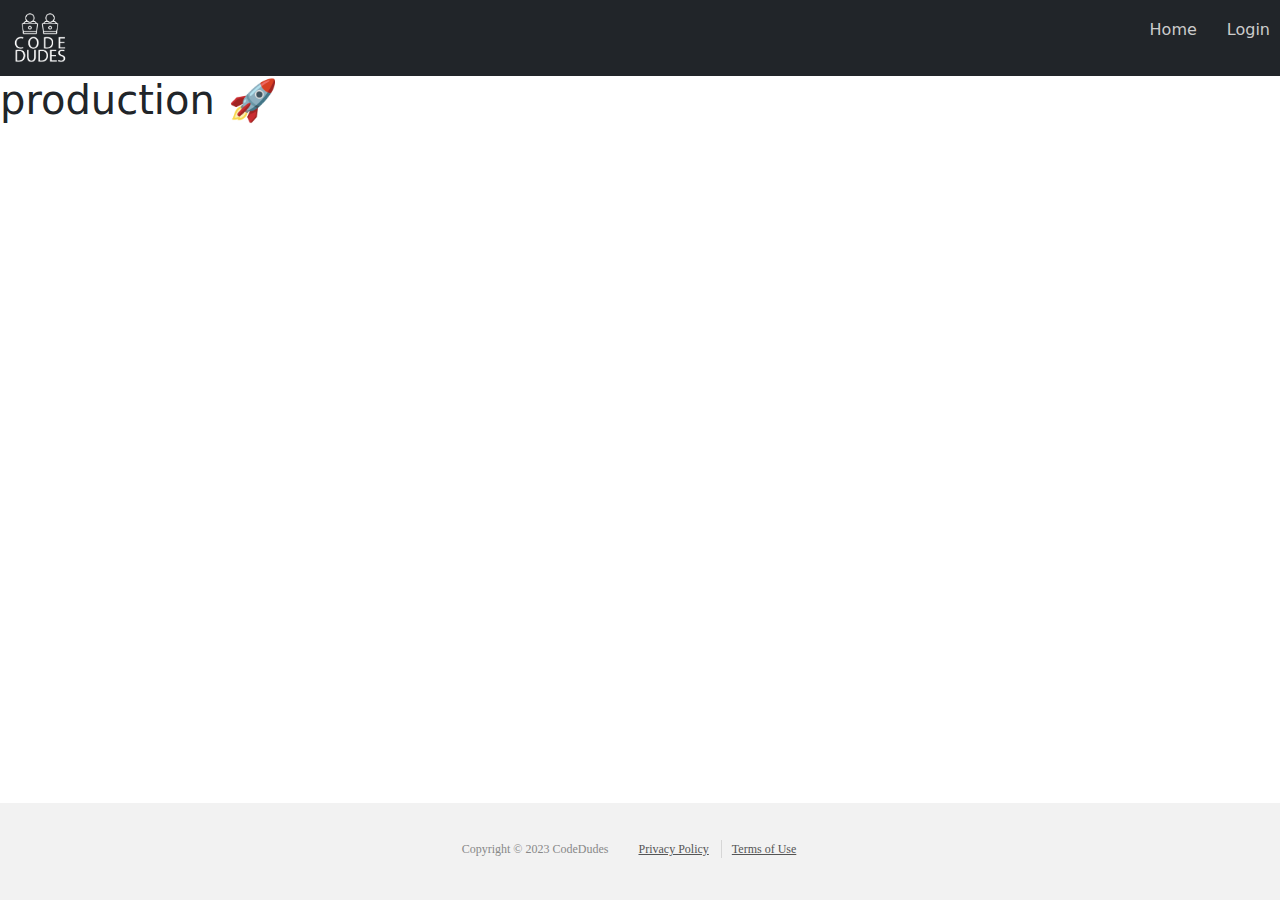
<file: index.html>
<!DOCTYPE html><html lang="en"><head><meta charSet="utf-8"/><meta name="viewport" content="width=device-width, initial-scale=1"/><link rel="preload" as="image" href="/img/website-logo.png"/><link rel="stylesheet" href="/_next/static/css/0f3d215b01ac433a.css" crossorigin="" data-precedence="next"/><link rel="stylesheet" href="/_next/static/css/12e95de7e13485a0.css" crossorigin="" data-precedence="next"/><link rel="preload" as="script" fetchPriority="low" href="/_next/static/chunks/webpack-1eaa92f783e2d5fa.js" crossorigin=""/><script src="/_next/static/chunks/fd9d1056-510abb1f236f0c0f.js" async="" crossorigin=""></script><script src="/_next/static/chunks/472-f0a13a0929787f18.js" async="" crossorigin=""></script><script src="/_next/static/chunks/main-app-001cd484ba8b40c3.js" async="" crossorigin=""></script><script src="/_next/static/chunks/470-b80a4c3a54a05fdc.js" async=""></script><script src="/_next/static/chunks/app/layout-b855e46ff78caa2a.js" async=""></script><script src="/_next/static/chunks/app/page-8f30b3bbfe2a3fc9.js" async=""></script><script src="/_next/static/chunks/polyfills-c67a75d1b6f99dc8.js" crossorigin="" noModule=""></script></head><body><header><nav class="navbar navbar-dark bg-dark"><img src="/img/website-logo.png" alt="CodeDudes" class="nav-logo"/><ul class="nav-items"><li><a href="/">Home</a></li><li>Login</li></ul></nav></header><div><h1 text-transform="capitalize">production<!-- -->  🚀</h1></div><footer><div class="footer-content"><section class="footer-base"><div class="footer-legal"><div class="footer-legal-copyright">Copyright © 2023 CodeDudes</div><div class="footer-legal-links"><a href="#">Privacy Policy</a><a href="#">Terms of Use</a></div></div></section></div></footer><script src="/_next/static/chunks/webpack-1eaa92f783e2d5fa.js" crossorigin="" async=""></script><script>(self.__next_f=self.__next_f||[]).push([0]);self.__next_f.push([2,null])</script><script>self.__next_f.push([1,"1:HL[\"/_next/static/css/0f3d215b01ac433a.css\",\"style\",{\"crossOrigin\":\"\"}]\n2:HL[\"/_next/static/css/12e95de7e13485a0.css\",\"style\",{\"crossOrigin\":\"\"}]\n0:\"$L3\"\n"])</script><script>self.__next_f.push([1,"4:I[3728,[],\"\"]\n6:I[9928,[],\"\"]\n7:I[3981,[\"470\",\"static/chunks/470-b80a4c3a54a05fdc.js\",\"185\",\"static/chunks/app/layout-b855e46ff78caa2a.js\"],\"\"]\n8:I[6954,[],\"\"]\n9:I[7264,[],\"\"]\nb:I[8297,[],\"\"]\nc:I[3356,[\"931\",\"static/chunks/app/page-8f30b3bbfe2a3fc9.js\"],\"\"]\n"])</script><script>self.__next_f.push([1,"3:[[[\"$\",\"link\",\"0\",{\"rel\":\"stylesheet\",\"href\":\"/_next/static/css/0f3d215b01ac433a.css\",\"precedence\":\"next\",\"crossOrigin\":\"\"}],[\"$\",\"link\",\"1\",{\"rel\":\"stylesheet\",\"href\":\"/_next/static/css/12e95de7e13485a0.css\",\"precedence\":\"next\",\"crossOrigin\":\"\"}]],[\"$\",\"$L4\",null,{\"buildId\":\"DwnyB8ykI2m_7KxCi3cGF\",\"assetPrefix\":\"\",\"initialCanonicalUrl\":\"/\",\"initialTree\":[\"\",{\"children\":[\"__PAGE__\",{}]},\"$undefined\",\"$undefined\",true],\"initialHead\":[false,\"$L5\"],\"globalErrorComponent\":\"$6\",\"children\":[null,[\"$\",\"$L7\",null,{\"children\":[\"$\",\"$L8\",null,{\"parallelRouterKey\":\"children\",\"segmentPath\":[\"children\"],\"loading\":\"$undefined\",\"loadingStyles\":\"$undefined\",\"hasLoading\":false,\"error\":\"$undefined\",\"errorStyles\":\"$undefined\",\"template\":[\"$\",\"$L9\",null,{}],\"templateStyles\":\"$undefined\",\"notFound\":[[\"$\",\"title\",null,{\"children\":\"404: This page could not be found.\"}],[\"$\",\"div\",null,{\"style\":{\"fontFamily\":\"system-ui,\\\"Segoe UI\\\",Roboto,Helvetica,Arial,sans-serif,\\\"Apple Color Emoji\\\",\\\"Segoe UI Emoji\\\"\",\"height\":\"100vh\",\"textAlign\":\"center\",\"display\":\"flex\",\"flexDirection\":\"column\",\"alignItems\":\"center\",\"justifyContent\":\"center\"},\"children\":[\"$\",\"div\",null,{\"children\":[[\"$\",\"style\",null,{\"dangerouslySetInnerHTML\":{\"__html\":\"body{color:#000;background:#fff;margin:0}.next-error-h1{border-right:1px solid rgba(0,0,0,.3)}@media (prefers-color-scheme:dark){body{color:#fff;background:#000}.next-error-h1{border-right:1px solid rgba(255,255,255,.3)}}\"}}],[\"$\",\"h1\",null,{\"className\":\"next-error-h1\",\"style\":{\"display\":\"inline-block\",\"margin\":\"0 20px 0 0\",\"padding\":\"0 23px 0 0\",\"fontSize\":24,\"fontWeight\":500,\"verticalAlign\":\"top\",\"lineHeight\":\"49px\"},\"children\":\"404\"}],[\"$\",\"div\",null,{\"style\":{\"display\":\"inline-block\"},\"children\":[\"$\",\"h2\",null,{\"style\":{\"fontSize\":14,\"fontWeight\":400,\"lineHeight\":\"49px\",\"margin\":0},\"children\":\"This page could not be found.\"}]}]]}]}]],\"notFoundStyles\":[],\"childProp\":{\"current\":[\"$La\",[\"$\",\"$Lb\",null,{\"propsForComponent\":{\"params\":{}},\"Component\":\"$c\",\"isStaticGeneration\":true}],null],\"segment\":\"__PAGE__\"},\"styles\":[]}],\"params\":{}}],null]}]]\n"])</script><script>self.__next_f.push([1,"5:[[\"$\",\"meta\",\"0\",{\"charSet\":\"utf-8\"}],[\"$\",\"meta\",\"1\",{\"name\":\"viewport\",\"content\":\"width=device-width, initial-scale=1\"}]]\na:null\n"])</script></body></html>
</file>
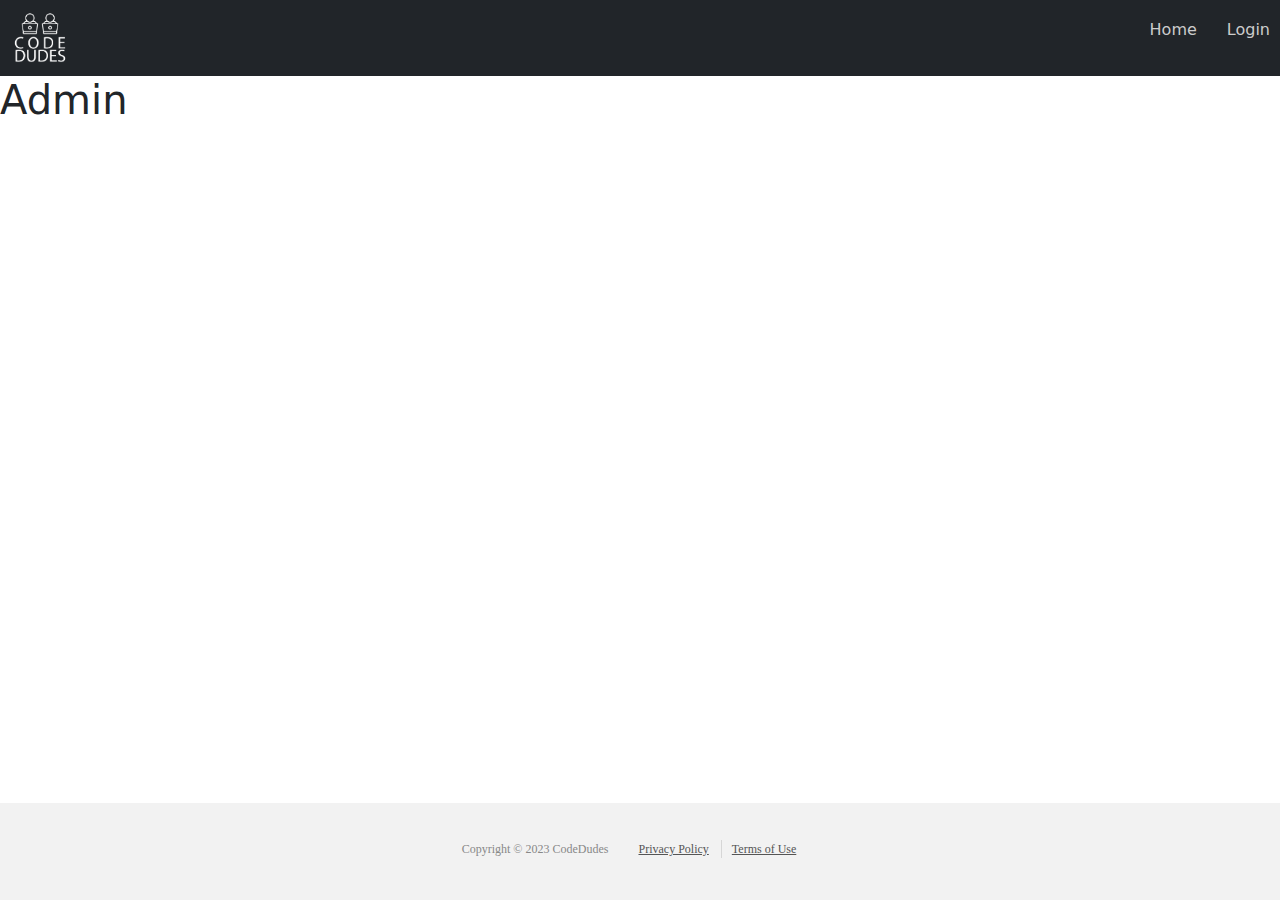
<file: admin.html>
<!DOCTYPE html><html lang="en"><head><meta charSet="utf-8"/><meta name="viewport" content="width=device-width, initial-scale=1"/><link rel="preload" as="image" href="/img/website-logo.png"/><link rel="stylesheet" href="/_next/static/css/0f3d215b01ac433a.css" crossorigin="" data-precedence="next"/><link rel="stylesheet" href="/_next/static/css/12e95de7e13485a0.css" crossorigin="" data-precedence="next"/><link rel="preload" as="script" fetchPriority="low" href="/_next/static/chunks/webpack-1eaa92f783e2d5fa.js" crossorigin=""/><script src="/_next/static/chunks/fd9d1056-510abb1f236f0c0f.js" async="" crossorigin=""></script><script src="/_next/static/chunks/472-f0a13a0929787f18.js" async="" crossorigin=""></script><script src="/_next/static/chunks/main-app-001cd484ba8b40c3.js" async="" crossorigin=""></script><script src="/_next/static/chunks/470-b80a4c3a54a05fdc.js" async=""></script><script src="/_next/static/chunks/app/layout-b855e46ff78caa2a.js" async=""></script><script src="/_next/static/chunks/polyfills-c67a75d1b6f99dc8.js" crossorigin="" noModule=""></script></head><body><header><nav class="navbar navbar-dark bg-dark"><img src="/img/website-logo.png" alt="CodeDudes" class="nav-logo"/><ul class="nav-items"><li><a href="/">Home</a></li><li>Login</li></ul></nav></header><h1>Admin</h1><footer><div class="footer-content"><section class="footer-base"><div class="footer-legal"><div class="footer-legal-copyright">Copyright © 2023 CodeDudes</div><div class="footer-legal-links"><a href="#">Privacy Policy</a><a href="#">Terms of Use</a></div></div></section></div></footer><script src="/_next/static/chunks/webpack-1eaa92f783e2d5fa.js" crossorigin="" async=""></script><script>(self.__next_f=self.__next_f||[]).push([0]);self.__next_f.push([2,null])</script><script>self.__next_f.push([1,"1:HL[\"/_next/static/css/0f3d215b01ac433a.css\",\"style\",{\"crossOrigin\":\"\"}]\n2:HL[\"/_next/static/css/12e95de7e13485a0.css\",\"style\",{\"crossOrigin\":\"\"}]\n0:\"$L3\"\n"])</script><script>self.__next_f.push([1,"4:I[3728,[],\"\"]\n6:I[9928,[],\"\"]\n7:I[3981,[\"470\",\"static/chunks/470-b80a4c3a54a05fdc.js\",\"185\",\"static/chunks/app/layout-b855e46ff78caa2a.js\"],\"\"]\n8:I[6954,[],\"\"]\n9:I[7264,[],\"\"]\n"])</script><script>self.__next_f.push([1,"3:[[[\"$\",\"link\",\"0\",{\"rel\":\"stylesheet\",\"href\":\"/_next/static/css/0f3d215b01ac433a.css\",\"precedence\":\"next\",\"crossOrigin\":\"\"}],[\"$\",\"link\",\"1\",{\"rel\":\"stylesheet\",\"href\":\"/_next/static/css/12e95de7e13485a0.css\",\"precedence\":\"next\",\"crossOrigin\":\"\"}]],[\"$\",\"$L4\",null,{\"buildId\":\"DwnyB8ykI2m_7KxCi3cGF\",\"assetPrefix\":\"\",\"initialCanonicalUrl\":\"/admin\",\"initialTree\":[\"\",{\"children\":[\"admin\",{\"children\":[\"__PAGE__\",{}]}]},\"$undefined\",\"$undefined\",true],\"initialHead\":[false,\"$L5\"],\"globalErrorComponent\":\"$6\",\"children\":[null,[\"$\",\"$L7\",null,{\"children\":[\"$\",\"$L8\",null,{\"parallelRouterKey\":\"children\",\"segmentPath\":[\"children\"],\"loading\":\"$undefined\",\"loadingStyles\":\"$undefined\",\"hasLoading\":false,\"error\":\"$undefined\",\"errorStyles\":\"$undefined\",\"template\":[\"$\",\"$L9\",null,{}],\"templateStyles\":\"$undefined\",\"notFound\":[[\"$\",\"title\",null,{\"children\":\"404: This page could not be found.\"}],[\"$\",\"div\",null,{\"style\":{\"fontFamily\":\"system-ui,\\\"Segoe UI\\\",Roboto,Helvetica,Arial,sans-serif,\\\"Apple Color Emoji\\\",\\\"Segoe UI Emoji\\\"\",\"height\":\"100vh\",\"textAlign\":\"center\",\"display\":\"flex\",\"flexDirection\":\"column\",\"alignItems\":\"center\",\"justifyContent\":\"center\"},\"children\":[\"$\",\"div\",null,{\"children\":[[\"$\",\"style\",null,{\"dangerouslySetInnerHTML\":{\"__html\":\"body{color:#000;background:#fff;margin:0}.next-error-h1{border-right:1px solid rgba(0,0,0,.3)}@media (prefers-color-scheme:dark){body{color:#fff;background:#000}.next-error-h1{border-right:1px solid rgba(255,255,255,.3)}}\"}}],[\"$\",\"h1\",null,{\"className\":\"next-error-h1\",\"style\":{\"display\":\"inline-block\",\"margin\":\"0 20px 0 0\",\"padding\":\"0 23px 0 0\",\"fontSize\":24,\"fontWeight\":500,\"verticalAlign\":\"top\",\"lineHeight\":\"49px\"},\"children\":\"404\"}],[\"$\",\"div\",null,{\"style\":{\"display\":\"inline-block\"},\"children\":[\"$\",\"h2\",null,{\"style\":{\"fontSize\":14,\"fontWeight\":400,\"lineHeight\":\"49px\",\"margin\":0},\"children\":\"This page could not be found.\"}]}]]}]}]],\"notFoundStyles\":[],\"childProp\":{\"current\":[\"$\",\"$L8\",null,{\"parallelRouterKey\":\"children\",\"segmentPath\":[\"children\",\"admin\",\"children\"],\"loading\":\"$undefined\",\"loadingStyles\":\"$undefined\",\"hasLoading\":false,\"error\":\"$undefined\",\"errorStyles\":\"$undefined\",\"template\":[\"$\",\"$L9\",null,{}],\"templateStyles\":\"$undefined\",\"notFound\":\"$undefined\",\"notFoundStyles\":\"$undefined\",\"childProp\":{\"current\":[\"$La\",[\"$\",\"h1\",null,{\"children\":\"Admin\"}],null],\"segment\":\"__PAGE__\"},\"styles\":[]}],\"segment\":\"admin\"},\"styles\":[]}],\"params\":{}}],null]}]]\n"])</script><script>self.__next_f.push([1,"5:[[\"$\",\"meta\",\"0\",{\"charSet\":\"utf-8\"}],[\"$\",\"meta\",\"1\",{\"name\":\"viewport\",\"content\":\"width=device-width, initial-scale=1\"}]]\na:null\n"])</script></body></html>
</file>
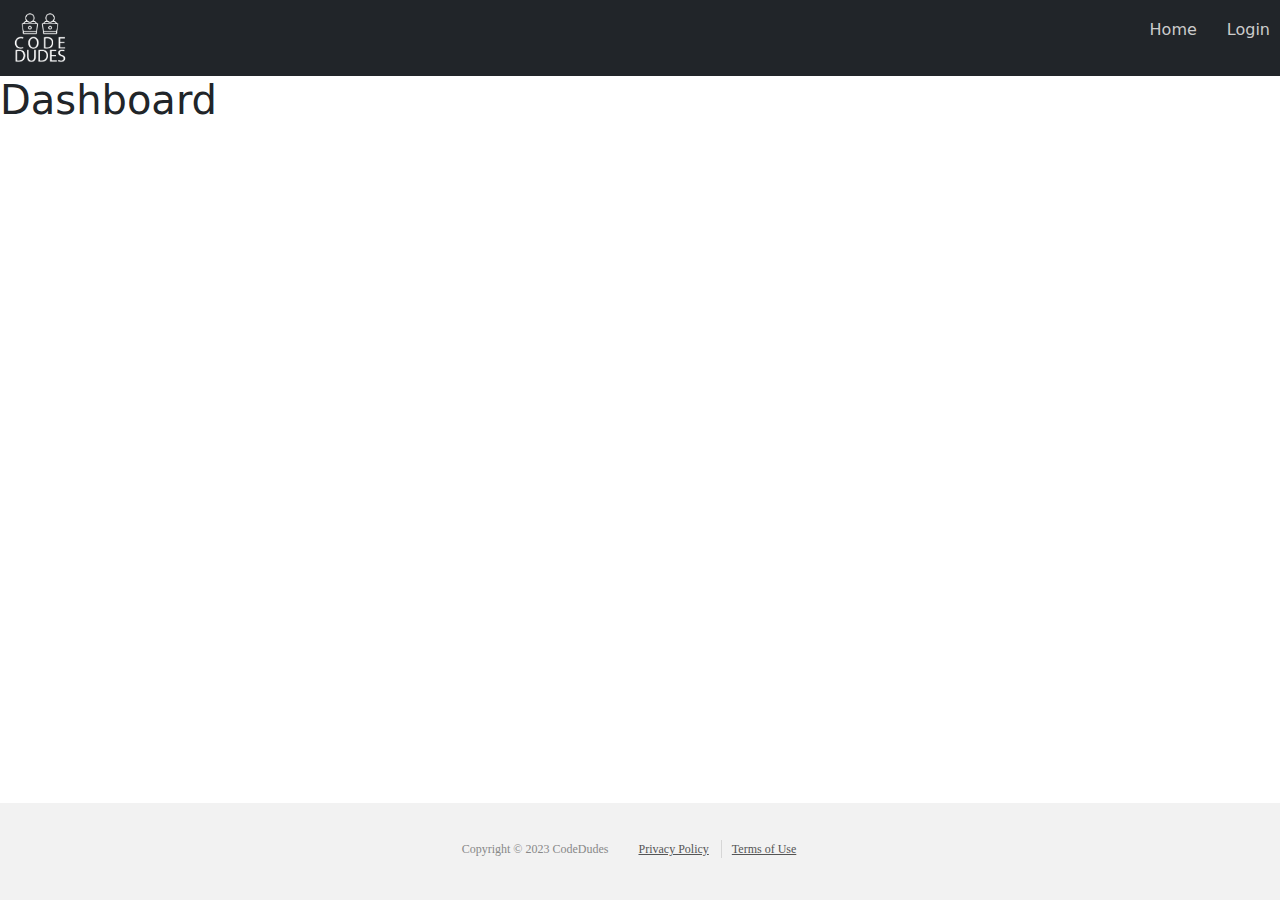
<file: dashboard.html>
<!DOCTYPE html><html lang="en"><head><meta charSet="utf-8"/><meta name="viewport" content="width=device-width, initial-scale=1"/><link rel="preload" as="image" href="/img/website-logo.png"/><link rel="stylesheet" href="/_next/static/css/0f3d215b01ac433a.css" crossorigin="" data-precedence="next"/><link rel="stylesheet" href="/_next/static/css/12e95de7e13485a0.css" crossorigin="" data-precedence="next"/><link rel="preload" as="script" fetchPriority="low" href="/_next/static/chunks/webpack-1eaa92f783e2d5fa.js" crossorigin=""/><script src="/_next/static/chunks/fd9d1056-510abb1f236f0c0f.js" async="" crossorigin=""></script><script src="/_next/static/chunks/472-f0a13a0929787f18.js" async="" crossorigin=""></script><script src="/_next/static/chunks/main-app-001cd484ba8b40c3.js" async="" crossorigin=""></script><script src="/_next/static/chunks/470-b80a4c3a54a05fdc.js" async=""></script><script src="/_next/static/chunks/app/layout-b855e46ff78caa2a.js" async=""></script><script src="/_next/static/chunks/polyfills-c67a75d1b6f99dc8.js" crossorigin="" noModule=""></script></head><body><header><nav class="navbar navbar-dark bg-dark"><img src="/img/website-logo.png" alt="CodeDudes" class="nav-logo"/><ul class="nav-items"><li><a href="/">Home</a></li><li>Login</li></ul></nav></header><h1>Dashboard</h1><footer><div class="footer-content"><section class="footer-base"><div class="footer-legal"><div class="footer-legal-copyright">Copyright © 2023 CodeDudes</div><div class="footer-legal-links"><a href="#">Privacy Policy</a><a href="#">Terms of Use</a></div></div></section></div></footer><script src="/_next/static/chunks/webpack-1eaa92f783e2d5fa.js" crossorigin="" async=""></script><script>(self.__next_f=self.__next_f||[]).push([0]);self.__next_f.push([2,null])</script><script>self.__next_f.push([1,"1:HL[\"/_next/static/css/0f3d215b01ac433a.css\",\"style\",{\"crossOrigin\":\"\"}]\n2:HL[\"/_next/static/css/12e95de7e13485a0.css\",\"style\",{\"crossOrigin\":\"\"}]\n0:\"$L3\"\n"])</script><script>self.__next_f.push([1,"4:I[3728,[],\"\"]\n6:I[9928,[],\"\"]\n7:I[3981,[\"470\",\"static/chunks/470-b80a4c3a54a05fdc.js\",\"185\",\"static/chunks/app/layout-b855e46ff78caa2a.js\"],\"\"]\n8:I[6954,[],\"\"]\n9:I[7264,[],\"\"]\n"])</script><script>self.__next_f.push([1,"3:[[[\"$\",\"link\",\"0\",{\"rel\":\"stylesheet\",\"href\":\"/_next/static/css/0f3d215b01ac433a.css\",\"precedence\":\"next\",\"crossOrigin\":\"\"}],[\"$\",\"link\",\"1\",{\"rel\":\"stylesheet\",\"href\":\"/_next/static/css/12e95de7e13485a0.css\",\"precedence\":\"next\",\"crossOrigin\":\"\"}]],[\"$\",\"$L4\",null,{\"buildId\":\"DwnyB8ykI2m_7KxCi3cGF\",\"assetPrefix\":\"\",\"initialCanonicalUrl\":\"/dashboard\",\"initialTree\":[\"\",{\"children\":[\"dashboard\",{\"children\":[\"__PAGE__\",{}]}]},\"$undefined\",\"$undefined\",true],\"initialHead\":[false,\"$L5\"],\"globalErrorComponent\":\"$6\",\"children\":[null,[\"$\",\"$L7\",null,{\"children\":[\"$\",\"$L8\",null,{\"parallelRouterKey\":\"children\",\"segmentPath\":[\"children\"],\"loading\":\"$undefined\",\"loadingStyles\":\"$undefined\",\"hasLoading\":false,\"error\":\"$undefined\",\"errorStyles\":\"$undefined\",\"template\":[\"$\",\"$L9\",null,{}],\"templateStyles\":\"$undefined\",\"notFound\":[[\"$\",\"title\",null,{\"children\":\"404: This page could not be found.\"}],[\"$\",\"div\",null,{\"style\":{\"fontFamily\":\"system-ui,\\\"Segoe UI\\\",Roboto,Helvetica,Arial,sans-serif,\\\"Apple Color Emoji\\\",\\\"Segoe UI Emoji\\\"\",\"height\":\"100vh\",\"textAlign\":\"center\",\"display\":\"flex\",\"flexDirection\":\"column\",\"alignItems\":\"center\",\"justifyContent\":\"center\"},\"children\":[\"$\",\"div\",null,{\"children\":[[\"$\",\"style\",null,{\"dangerouslySetInnerHTML\":{\"__html\":\"body{color:#000;background:#fff;margin:0}.next-error-h1{border-right:1px solid rgba(0,0,0,.3)}@media (prefers-color-scheme:dark){body{color:#fff;background:#000}.next-error-h1{border-right:1px solid rgba(255,255,255,.3)}}\"}}],[\"$\",\"h1\",null,{\"className\":\"next-error-h1\",\"style\":{\"display\":\"inline-block\",\"margin\":\"0 20px 0 0\",\"padding\":\"0 23px 0 0\",\"fontSize\":24,\"fontWeight\":500,\"verticalAlign\":\"top\",\"lineHeight\":\"49px\"},\"children\":\"404\"}],[\"$\",\"div\",null,{\"style\":{\"display\":\"inline-block\"},\"children\":[\"$\",\"h2\",null,{\"style\":{\"fontSize\":14,\"fontWeight\":400,\"lineHeight\":\"49px\",\"margin\":0},\"children\":\"This page could not be found.\"}]}]]}]}]],\"notFoundStyles\":[],\"childProp\":{\"current\":[\"$\",\"$L8\",null,{\"parallelRouterKey\":\"children\",\"segmentPath\":[\"children\",\"dashboard\",\"children\"],\"loading\":\"$undefined\",\"loadingStyles\":\"$undefined\",\"hasLoading\":false,\"error\":\"$undefined\",\"errorStyles\":\"$undefined\",\"template\":[\"$\",\"$L9\",null,{}],\"templateStyles\":\"$undefined\",\"notFound\":\"$undefined\",\"notFoundStyles\":\"$undefined\",\"childProp\":{\"current\":[\"$La\",[\"$\",\"h1\",null,{\"children\":\"Dashboard\"}],null],\"segment\":\"__PAGE__\"},\"styles\":[]}],\"segment\":\"dashboard\"},\"styles\":[]}],\"params\":{}}],null]}]]\n"])</script><script>self.__next_f.push([1,"5:[[\"$\",\"meta\",\"0\",{\"charSet\":\"utf-8\"}],[\"$\",\"meta\",\"1\",{\"name\":\"viewport\",\"content\":\"width=device-width, initial-scale=1\"}]]\na:null\n"])</script></body></html>
</file>
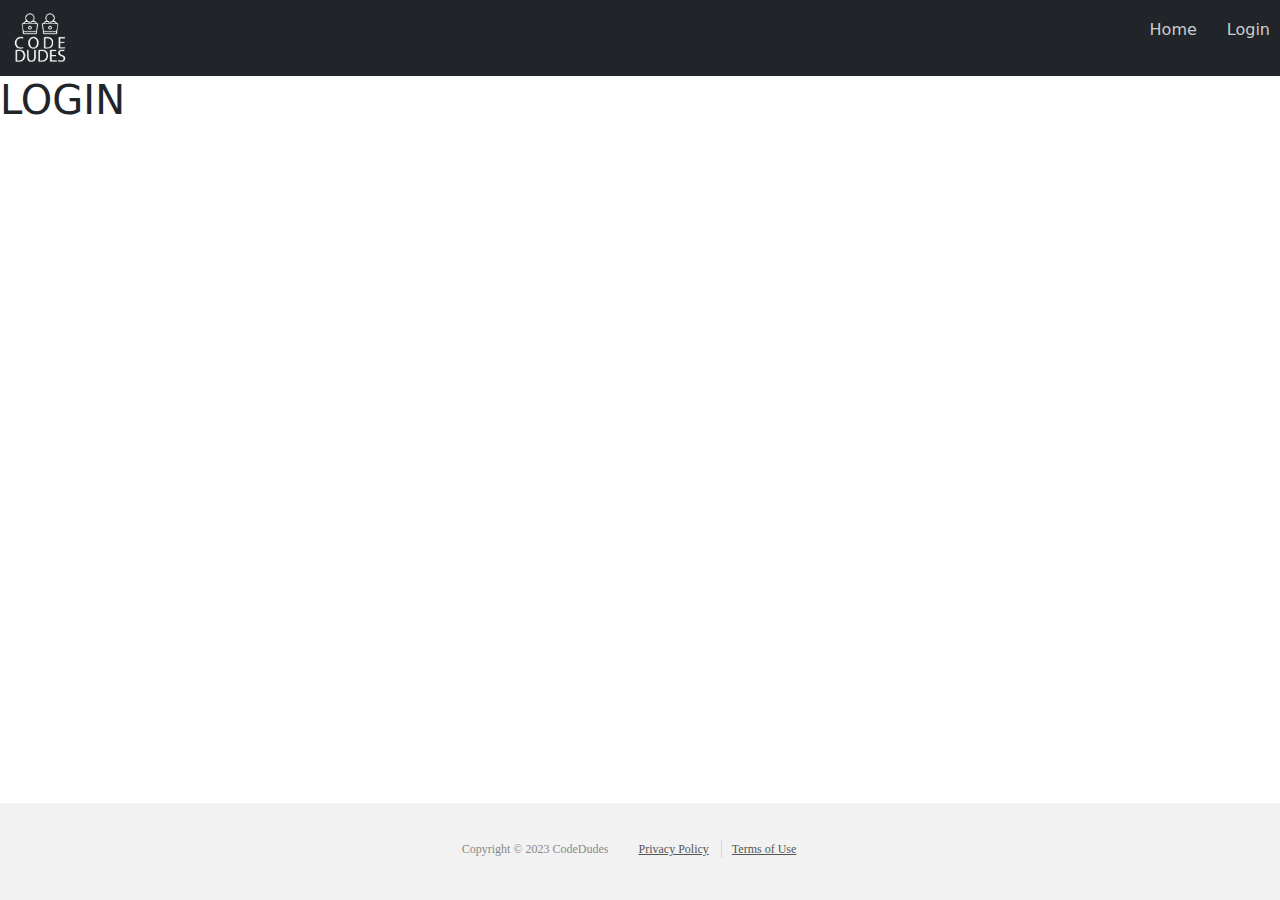
<file: login.html>
<!DOCTYPE html><html lang="en"><head><meta charSet="utf-8"/><meta name="viewport" content="width=device-width, initial-scale=1"/><link rel="preload" as="image" href="/img/website-logo.png"/><link rel="stylesheet" href="/_next/static/css/0f3d215b01ac433a.css" crossorigin="" data-precedence="next"/><link rel="stylesheet" href="/_next/static/css/12e95de7e13485a0.css" crossorigin="" data-precedence="next"/><link rel="preload" as="script" fetchPriority="low" href="/_next/static/chunks/webpack-1eaa92f783e2d5fa.js" crossorigin=""/><script src="/_next/static/chunks/fd9d1056-510abb1f236f0c0f.js" async="" crossorigin=""></script><script src="/_next/static/chunks/472-f0a13a0929787f18.js" async="" crossorigin=""></script><script src="/_next/static/chunks/main-app-001cd484ba8b40c3.js" async="" crossorigin=""></script><script src="/_next/static/chunks/470-b80a4c3a54a05fdc.js" async=""></script><script src="/_next/static/chunks/app/layout-b855e46ff78caa2a.js" async=""></script><script src="/_next/static/chunks/polyfills-c67a75d1b6f99dc8.js" crossorigin="" noModule=""></script></head><body><header><nav class="navbar navbar-dark bg-dark"><img src="/img/website-logo.png" alt="CodeDudes" class="nav-logo"/><ul class="nav-items"><li><a href="/">Home</a></li><li>Login</li></ul></nav></header><h1>LOGIN</h1><footer><div class="footer-content"><section class="footer-base"><div class="footer-legal"><div class="footer-legal-copyright">Copyright © 2023 CodeDudes</div><div class="footer-legal-links"><a href="#">Privacy Policy</a><a href="#">Terms of Use</a></div></div></section></div></footer><script src="/_next/static/chunks/webpack-1eaa92f783e2d5fa.js" crossorigin="" async=""></script><script>(self.__next_f=self.__next_f||[]).push([0]);self.__next_f.push([2,null])</script><script>self.__next_f.push([1,"1:HL[\"/_next/static/css/0f3d215b01ac433a.css\",\"style\",{\"crossOrigin\":\"\"}]\n2:HL[\"/_next/static/css/12e95de7e13485a0.css\",\"style\",{\"crossOrigin\":\"\"}]\n0:\"$L3\"\n"])</script><script>self.__next_f.push([1,"4:I[3728,[],\"\"]\n6:I[9928,[],\"\"]\n7:I[3981,[\"470\",\"static/chunks/470-b80a4c3a54a05fdc.js\",\"185\",\"static/chunks/app/layout-b855e46ff78caa2a.js\"],\"\"]\n8:I[6954,[],\"\"]\n9:I[7264,[],\"\"]\n"])</script><script>self.__next_f.push([1,"3:[[[\"$\",\"link\",\"0\",{\"rel\":\"stylesheet\",\"href\":\"/_next/static/css/0f3d215b01ac433a.css\",\"precedence\":\"next\",\"crossOrigin\":\"\"}],[\"$\",\"link\",\"1\",{\"rel\":\"stylesheet\",\"href\":\"/_next/static/css/12e95de7e13485a0.css\",\"precedence\":\"next\",\"crossOrigin\":\"\"}]],[\"$\",\"$L4\",null,{\"buildId\":\"DwnyB8ykI2m_7KxCi3cGF\",\"assetPrefix\":\"\",\"initialCanonicalUrl\":\"/login\",\"initialTree\":[\"\",{\"children\":[\"login\",{\"children\":[\"__PAGE__\",{}]}]},\"$undefined\",\"$undefined\",true],\"initialHead\":[false,\"$L5\"],\"globalErrorComponent\":\"$6\",\"children\":[null,[\"$\",\"$L7\",null,{\"children\":[\"$\",\"$L8\",null,{\"parallelRouterKey\":\"children\",\"segmentPath\":[\"children\"],\"loading\":\"$undefined\",\"loadingStyles\":\"$undefined\",\"hasLoading\":false,\"error\":\"$undefined\",\"errorStyles\":\"$undefined\",\"template\":[\"$\",\"$L9\",null,{}],\"templateStyles\":\"$undefined\",\"notFound\":[[\"$\",\"title\",null,{\"children\":\"404: This page could not be found.\"}],[\"$\",\"div\",null,{\"style\":{\"fontFamily\":\"system-ui,\\\"Segoe UI\\\",Roboto,Helvetica,Arial,sans-serif,\\\"Apple Color Emoji\\\",\\\"Segoe UI Emoji\\\"\",\"height\":\"100vh\",\"textAlign\":\"center\",\"display\":\"flex\",\"flexDirection\":\"column\",\"alignItems\":\"center\",\"justifyContent\":\"center\"},\"children\":[\"$\",\"div\",null,{\"children\":[[\"$\",\"style\",null,{\"dangerouslySetInnerHTML\":{\"__html\":\"body{color:#000;background:#fff;margin:0}.next-error-h1{border-right:1px solid rgba(0,0,0,.3)}@media (prefers-color-scheme:dark){body{color:#fff;background:#000}.next-error-h1{border-right:1px solid rgba(255,255,255,.3)}}\"}}],[\"$\",\"h1\",null,{\"className\":\"next-error-h1\",\"style\":{\"display\":\"inline-block\",\"margin\":\"0 20px 0 0\",\"padding\":\"0 23px 0 0\",\"fontSize\":24,\"fontWeight\":500,\"verticalAlign\":\"top\",\"lineHeight\":\"49px\"},\"children\":\"404\"}],[\"$\",\"div\",null,{\"style\":{\"display\":\"inline-block\"},\"children\":[\"$\",\"h2\",null,{\"style\":{\"fontSize\":14,\"fontWeight\":400,\"lineHeight\":\"49px\",\"margin\":0},\"children\":\"This page could not be found.\"}]}]]}]}]],\"notFoundStyles\":[],\"childProp\":{\"current\":[\"$\",\"$L8\",null,{\"parallelRouterKey\":\"children\",\"segmentPath\":[\"children\",\"login\",\"children\"],\"loading\":\"$undefined\",\"loadingStyles\":\"$undefined\",\"hasLoading\":false,\"error\":\"$undefined\",\"errorStyles\":\"$undefined\",\"template\":[\"$\",\"$L9\",null,{}],\"templateStyles\":\"$undefined\",\"notFound\":\"$undefined\",\"notFoundStyles\":\"$undefined\",\"childProp\":{\"current\":[\"$La\",[\"$\",\"h1\",null,{\"children\":\"LOGIN\"}],null],\"segment\":\"__PAGE__\"},\"styles\":[]}],\"segment\":\"login\"},\"styles\":[]}],\"params\":{}}],null]}]]\n"])</script><script>self.__next_f.push([1,"5:[[\"$\",\"meta\",\"0\",{\"charSet\":\"utf-8\"}],[\"$\",\"meta\",\"1\",{\"name\":\"viewport\",\"content\":\"width=device-width, initial-scale=1\"}]]\na:null\n"])</script></body></html>
</file>
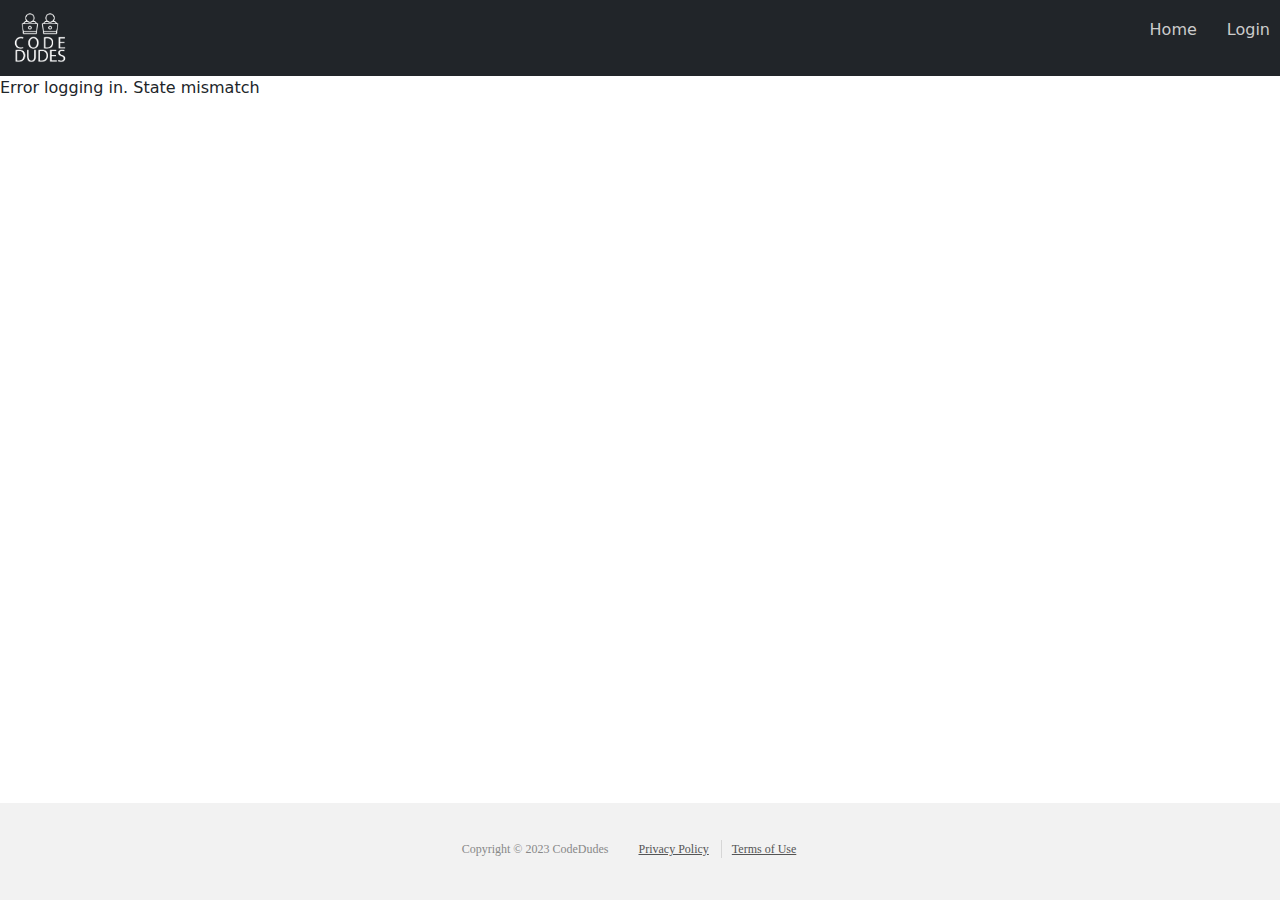
<file: login/callback.html>
<!DOCTYPE html><html id="__next_error__"><head><meta charSet="utf-8"/><meta name="viewport" content="width=device-width, initial-scale=1"/><link rel="preload" as="script" fetchPriority="low" href="/_next/static/chunks/webpack-1eaa92f783e2d5fa.js" crossorigin=""/><script src="/_next/static/chunks/fd9d1056-510abb1f236f0c0f.js" async="" crossorigin=""></script><script src="/_next/static/chunks/472-f0a13a0929787f18.js" async="" crossorigin=""></script><script src="/_next/static/chunks/main-app-001cd484ba8b40c3.js" async="" crossorigin=""></script><script src="/_next/static/chunks/polyfills-c67a75d1b6f99dc8.js" crossorigin="" noModule=""></script></head><body><script src="/_next/static/chunks/webpack-1eaa92f783e2d5fa.js" crossorigin="" async=""></script><script>(self.__next_f=self.__next_f||[]).push([0]);self.__next_f.push([2,null])</script><script>self.__next_f.push([1,"1:HL[\"/_next/static/css/0f3d215b01ac433a.css\",\"style\",{\"crossOrigin\":\"\"}]\n2:HL[\"/_next/static/css/12e95de7e13485a0.css\",\"style\",{\"crossOrigin\":\"\"}]\n0:\"$L3\"\n"])</script><script>self.__next_f.push([1,"4:I[3728,[],\"\"]\n6:I[9928,[],\"\"]\n7:I[3981,[\"470\",\"static/chunks/470-b80a4c3a54a05fdc.js\",\"185\",\"static/chunks/app/layout-b855e46ff78caa2a.js\"],\"\"]\n8:I[6954,[],\"\"]\n9:I[7264,[],\"\"]\nb:I[8297,[],\"\"]\nc:I[7188,[\"598\",\"static/chunks/app/login/callback/page-9684720fd54de0fd.js\"],\"\"]\n"])</script><script>self.__next_f.push([1,"3:[[[\"$\",\"link\",\"0\",{\"rel\":\"stylesheet\",\"href\":\"/_next/static/css/0f3d215b01ac433a.css\",\"precedence\":\"next\",\"crossOrigin\":\"\"}],[\"$\",\"link\",\"1\",{\"rel\":\"stylesheet\",\"href\":\"/_next/static/css/12e95de7e13485a0.css\",\"precedence\":\"next\",\"crossOrigin\":\"\"}]],[\"$\",\"$L4\",null,{\"buildId\":\"DwnyB8ykI2m_7KxCi3cGF\",\"assetPrefix\":\"\",\"initialCanonicalUrl\":\"/login/callback\",\"initialTree\":[\"\",{\"children\":[\"login\",{\"children\":[\"callback\",{\"children\":[\"__PAGE__\",{}]}]}]},\"$undefined\",\"$undefined\",true],\"initialHead\":[false,\"$L5\"],\"globalErrorComponent\":\"$6\",\"children\":[null,[\"$\",\"$L7\",null,{\"children\":[\"$\",\"$L8\",null,{\"parallelRouterKey\":\"children\",\"segmentPath\":[\"children\"],\"loading\":\"$undefined\",\"loadingStyles\":\"$undefined\",\"hasLoading\":false,\"error\":\"$undefined\",\"errorStyles\":\"$undefined\",\"template\":[\"$\",\"$L9\",null,{}],\"templateStyles\":\"$undefined\",\"notFound\":[[\"$\",\"title\",null,{\"children\":\"404: This page could not be found.\"}],[\"$\",\"div\",null,{\"style\":{\"fontFamily\":\"system-ui,\\\"Segoe UI\\\",Roboto,Helvetica,Arial,sans-serif,\\\"Apple Color Emoji\\\",\\\"Segoe UI Emoji\\\"\",\"height\":\"100vh\",\"textAlign\":\"center\",\"display\":\"flex\",\"flexDirection\":\"column\",\"alignItems\":\"center\",\"justifyContent\":\"center\"},\"children\":[\"$\",\"div\",null,{\"children\":[[\"$\",\"style\",null,{\"dangerouslySetInnerHTML\":{\"__html\":\"body{color:#000;background:#fff;margin:0}.next-error-h1{border-right:1px solid rgba(0,0,0,.3)}@media (prefers-color-scheme:dark){body{color:#fff;background:#000}.next-error-h1{border-right:1px solid rgba(255,255,255,.3)}}\"}}],[\"$\",\"h1\",null,{\"className\":\"next-error-h1\",\"style\":{\"display\":\"inline-block\",\"margin\":\"0 20px 0 0\",\"padding\":\"0 23px 0 0\",\"fontSize\":24,\"fontWeight\":500,\"verticalAlign\":\"top\",\"lineHeight\":\"49px\"},\"children\":\"404\"}],[\"$\",\"div\",null,{\"style\":{\"display\":\"inline-block\"},\"children\":[\"$\",\"h2\",null,{\"style\":{\"fontSize\":14,\"fontWeight\":400,\"lineHeight\":\"49px\",\"margin\":0},\"children\":\"This page could not be found.\"}]}]]}]}]],\"notFoundStyles\":[],\"childProp\":{\"current\":[\"$\",\"$L8\",null,{\"parallelRouterKey\":\"children\",\"segmentPath\":[\"children\",\"login\",\"children\"],\"loading\":\"$undefined\",\"loadingStyles\":\"$undefined\",\"hasLoading\":false,\"error\":\"$undefined\",\"errorStyles\":\"$undefined\",\"template\":[\"$\",\"$L9\",null,{}],\"templateStyles\":\"$undefined\",\"notFound\":\"$undefined\",\"notFoundStyles\":\"$undefined\",\"childProp\":{\"current\":[\"$\",\"$L8\",null,{\"parallelRouterKey\":\"children\",\"segmentPath\":[\"children\",\"login\",\"children\",\"callback\",\"children\"],\"loading\":\"$undefined\",\"loadingStyles\":\"$undefined\",\"hasLoading\":false,\"error\":\"$undefined\",\"errorStyles\":\"$undefined\",\"template\":[\"$\",\"$L9\",null,{}],\"templateStyles\":\"$undefined\",\"notFound\":\"$undefined\",\"notFoundStyles\":\"$undefined\",\"childProp\":{\"current\":[\"$La\",[\"$\",\"$Lb\",null,{\"propsForComponent\":{\"params\":{}},\"Component\":\"$c\",\"isStaticGeneration\":true}],null],\"segment\":\"__PAGE__\"},\"styles\":[]}],\"segment\":\"callback\"},\"styles\":[]}],\"segment\":\"login\"},\"styles\":[]}],\"params\":{}}],null]}]]\n"])</script><script>self.__next_f.push([1,"5:[[\"$\",\"meta\",\"0\",{\"charSet\":\"utf-8\"}],[\"$\",\"meta\",\"1\",{\"name\":\"viewport\",\"content\":\"width=device-width, initial-scale=1\"}]]\na:null\n"])</script></body></html>
</file>
<file: _next/static/css/12e95de7e13485a0.css>
.nav{display:flex;align-items:center;justify-content:space-between;background-color:#444}body{margin:0}.nav-logo{margin-left:10px;width:60px;height:60px}.nav-items{list-style:none;display:flex}.nav-items>li,.nav-items>li>a:link{color:#ccc;padding:10px}.nav-items>li>a:link{text-decoration:none}footer{background-color:#f2f2f2;font-family:calibri;padding:0 22px 21px;overflow:hidden;width:100%;bottom:0;position:absolute}.footer-content{max-width:980px;margin:0 auto;align-items:center;align-content:center}.footer-menu{padding-top:21px;overflow:hidden;display:flex!important;justify-content:space-around}.footer-base{padding-top:34px;padding-bottom:21px;color:#888;font-size:12px}.footer-heading{color:#333;font-size:14px;position:relative;z-index:1;background:#f2f2f2;margin-bottom:6px;margin-top:0}@media only screen and (max-width:767px){footer{padding:0 16px 21px}.footer-col{width:100%}.item{border-bottom:1px solid #d6d6d6}.product-list{visibility:hidden;position:absolute;transform:translateY(-100px);z-index:1;padding:5px 0 16px}.product-list li{margin:0}.product-list a{display:block;padding:6px 14px}.footer-col{overflow:hidden}}@media only screen and (min-width:767px){.item-padding-top{padding-top:24px}}.footer-legal-copyright{margin-right:30px;float:left;margin-top:3px}.footer-legal-links{float:left}.footer-legal{display:flex!important;justify-content:center}.footer-legal-links a{border-right:1px solid #d6d6d6;margin-right:10px;padding-right:12px;display:inline-block;margin-top:3px;white-space:nowrap;color:#555}.footer-legal-links a:last-child{border-right:none}.footer-legal-links a:hover{color:#333}.product-list{padding:0;list-style:none;margin:0}.product-list li{margin-bottom:5px;line-height:1}.product-list a{color:#555;display:inline-block;font-size:12px}.product-list a:hover{color:#333}
</file>
